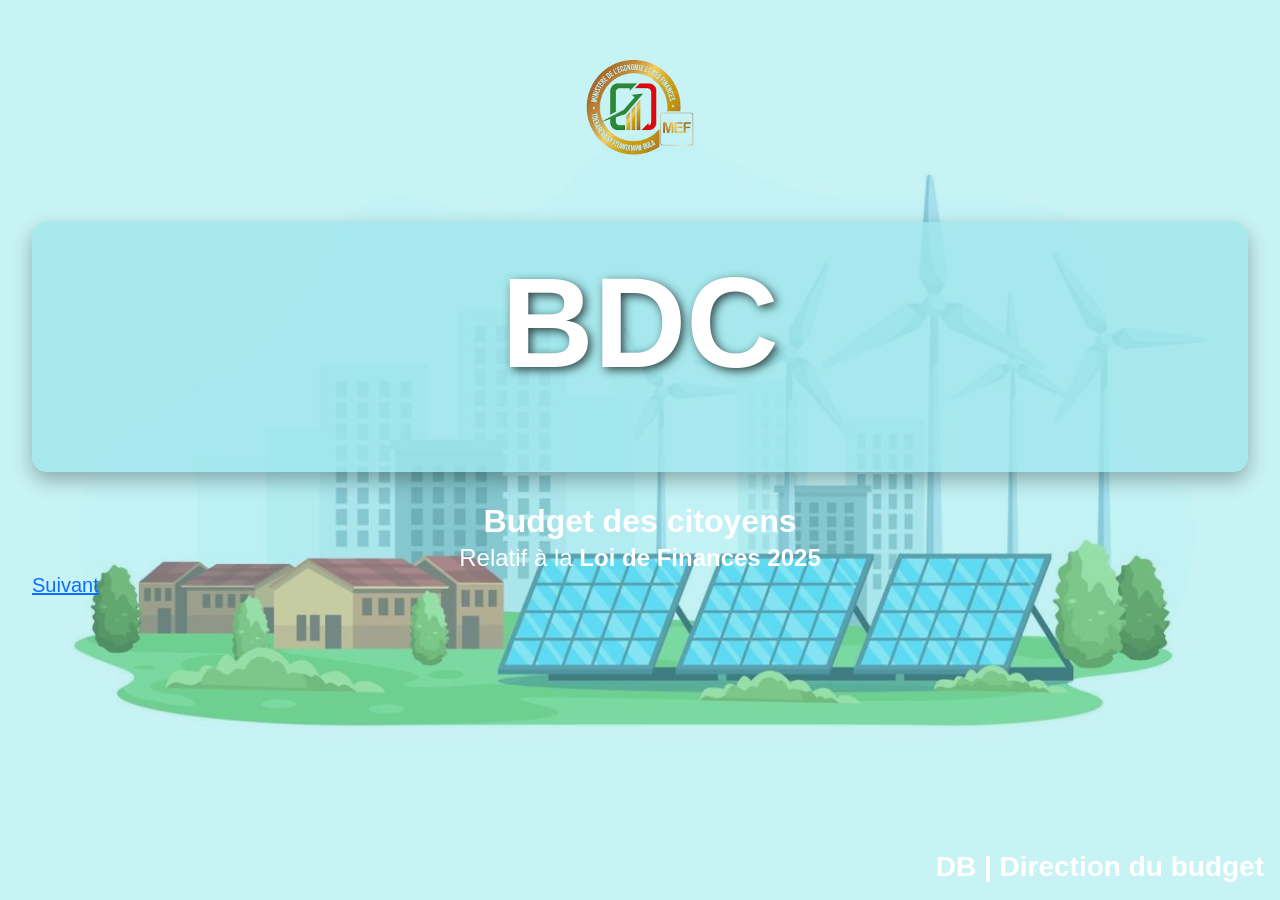
<file: index.html>
<!DOCTYPE html>
<html lang="fr">
<head>
  <meta charset="UTF-8">
  <meta name="viewport" content="width=device-width, initial-scale=1.0">
  <title>BDC</title>
  <link rel="stylesheet" href="bootstrap/css/bootstrap.min.css">
  <link rel="stylesheet" href="assets/style.css">
</head>
<body class="position-relative">


  <div class="text-center logo-container">
    <img src="assets/logo.jpg" alt="Logo" class="img-fluid logo">
  </div>

  <!-- Cadre BDC pleine largeur -->
  <div class="d-flex justify-content-center align-items-center bdc-frame">
    <h1 class="fw-bold text-white bdc-text">BDC</h1>
  </div>

  <!-- Titres sous le cadre -->
  <div class="text-center titles-container">
    <h1 class="text-white mb-1">Budget des citoyens</h1>
    <h5 class="text-white mb-0">Relatif à la <strong>Loi de Finances 2025</strong></h5>
  </div>

  <div class="">
    <h5><a href="pages/Sommaire.html">Suivant</a></h5>
  </div>

  <!-- DB | Direction du budget en bas à droite -->
  <div class="position-absolute bottom-0 end-0 p-3 text-white text-end db-direction">
    <h3 class="fw-bold mb-0">DB | Direction du budget</h3>
  </div>

  <script src="bootstrap/js/bootstrap.bundle.min.js"></script>
</body>
</html>
</file>
<file: assets/style.css>
body {
  background: url('bg.jpg') no-repeat center center fixed;
  background-size: cover;
  min-height: 100vh;
  font-family: 'Segoe UI', Tahoma, Geneva, Verdana, sans-serif;
  position: relative;
  font-size: 16px;
  padding: 2rem;
}


body::before {
  content: '';
  position: absolute;
  top:0; left:0;
  width:100%; height:100%;
  background-color: rgba(118,224,229,0.4);
  z-index: -1;
}


.logo-container {
  margin-bottom: 40px;
}

.logo {
  max-width: 150px;
  transition: transform 0.3s;
}

.logo:hover {
  transform: scale(1.1);
}


.bdc-frame {
  width: 100%;
  height: 250px;
  background-color: rgba(159,231,235,0.8);
  box-shadow: 0 8px 20px rgba(0,0,0,0.3);
  border-radius: 15px;
  margin-bottom: 30px;
}

.bdc-text {
  font-size: 8rem;
  text-shadow: 3px 3px 10px rgba(0,0,0,0.7);
  line-height: 250px;
  text-align: center;
}


.titles-container h1 {
  font-size: 2rem;
  font-weight: 800;
}

.titles-container h5 {
  font-size: 1.5rem;
  font-weight: 400;
}


.db-direction h3 {
  cursor: pointer;
  transition: color 0.3s, transform 0.3s;
}

.db-direction h3:hover {
  color: #0a0a0a;
  transform: translateX(-5px);
}


h1 {
  color: #00796b; 
  font-weight: bold;
  margin-bottom: 3rem;
  text-align: center;
}


.chapter {
  color: #009688;
  font-weight: bold;
  font-size: 1.2rem;
  text-decoration: none;
  transition: color 0.3s;
}
.chapter:hover {
  color: #00695c;
  text-decoration: underline;
}


.subchapter {
  color: #000;
  font-size: 1rem;
  text-decoration: none;
  transition: color 0.3s;
}
.subchapter:hover {
  color: #555;
  text-decoration: underline;
}


.toc-item {
  display: flex;
  justify-content: space-between;
  align-items: center;
  margin-bottom: 0.3rem;
}

.toc-item a {
  position: relative;
  flex-grow: 1;
  text-decoration: none;
  color: inherit;
  padding-right: 1rem;
}

.toc-item a::after {
  content: "";
  position: absolute;
  top: 50%;
  left: 0;
  right: 0;
  border-bottom: 1px dotted #000;
  transform: translateY(-50%);
  z-index: -1;
}

.toc-number {
  flex-shrink: 0;
  margin-left: 0.5rem;
  background-color: #f0f8ff;
  padding: 0 0.3rem;
}


.ms-4 { margin-left: 2rem !important; }
.ms-5 { margin-left: 3rem !important; }

.mt-3 { margin-top: 1.5rem !important; }
.mt-2 { margin-top: 1rem !important; }
.mb-1 { margin-bottom: 0.25rem !important; }
.mb-2 { margin-bottom: 0.5rem !important; }


/* prespectives */


.table-title {
  color: #009688; 
  font-weight: bold;
  margin-bottom: 0.5rem;
  text-align: center;
}


.tableau {
  width: 100%;
  border-collapse: collapse;
  margin-bottom: 2rem;
  font-size: 0.9rem;
}

.tableau th, .tableau td {
  border: 1px solid #00796b;
  padding: 0.5rem;
  text-align: center;
}

.tableau th {
  background-color: #b2dfdb; 
  color: #000;
}

.tableau tr:nth-child(even) {
  background-color: #e0f2f1; 
}

.tableau tr:nth-child(odd) {
  background-color: #b2dfdb; 
}


#texte p {
  text-align: justify;
  margin-bottom: 1rem;
}



 /* recette */ 

 
#texte p {
  font-size: 1rem;
  line-height: 1.6;
  text-align: justify;
}


.table-title, .figure-title {
  color: #009688;
  font-weight: bold;
  margin-top: 1.5rem;
  margin-bottom: 0.5rem;
}


.tableau {
  width: 100%;
  border-collapse: collapse;
  margin-bottom: 2rem;
}

.tableau th, .tableau td {
  border: 1px solid #009688;
  padding: 0.5rem;
  text-align: center;
  font-size: 0.95rem;
}


.tableau tbody tr:nth-child(odd) {
  background-color: rgba(0, 150, 136, 0.1);
}

.tableau tbody tr:nth-child(even) {
  background-color: rgba(0, 150, 136, 0.05);
}


.tableau th {
  background-color: #009688;
  color: white;
}


canvas {
  max-width: 100%;
  height: 300px;
  margin-bottom: 2rem;
}



/* dons */ 

.tableau {
  border-collapse: collapse;
  width: 60%;
  margin-bottom: 30px;
}

.tableau th, .tableau td {
  border: 1px solid #1e7e34;
  padding: 8px;
  text-align: center;
}

.tableau tr:nth-child(even) {
  background-color: #d4edda;
}

.tableau tr:nth-child(odd) {
  background-color: #cce5ff;
}

.titre-tableau {
  margin-top: 15px;
  margin-bottom: 10px;
  color: #1e7e34;
  font-weight: bold;
}
</file>
